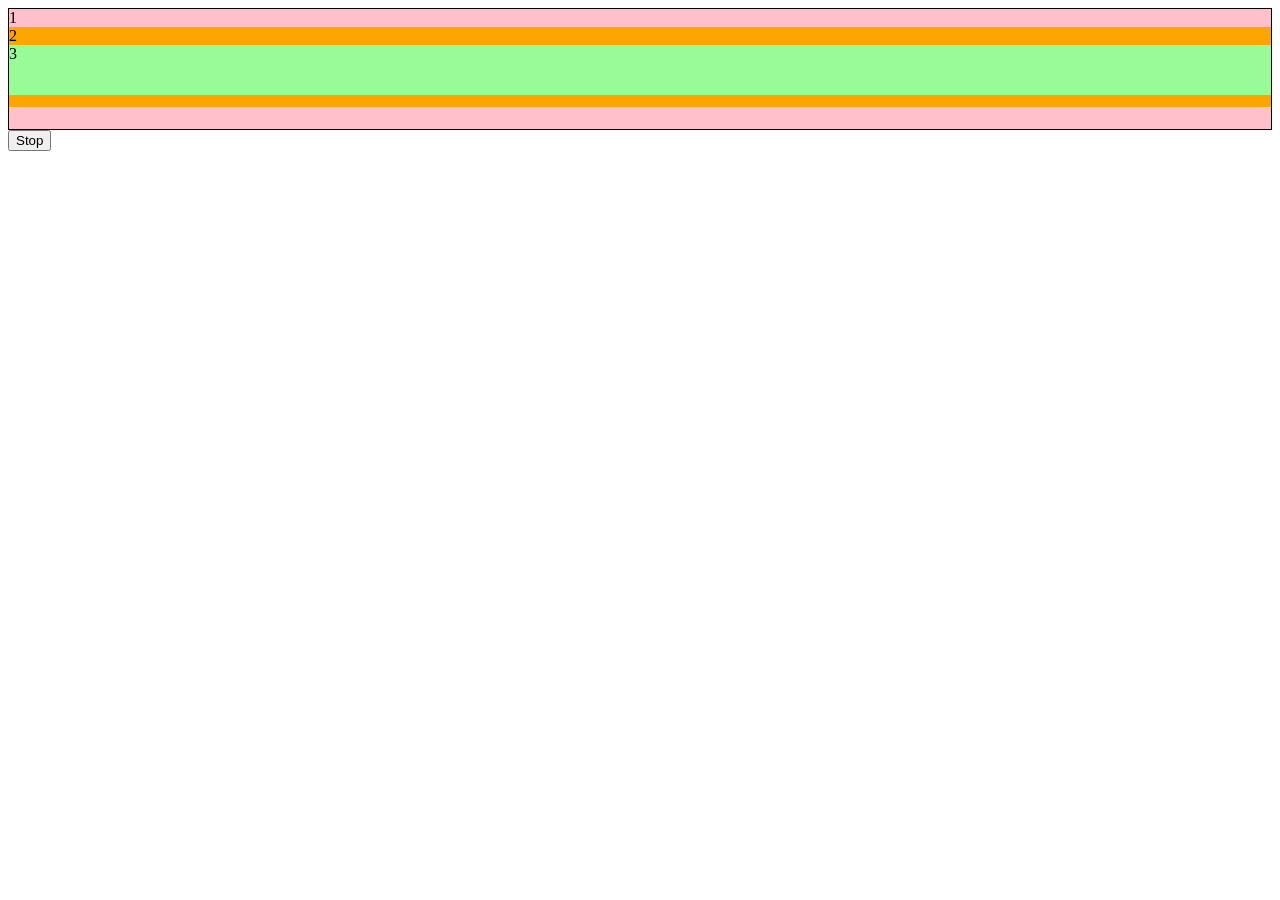
<file: session-10/code/index.html>
<!doctype html>
<html lang="en">
  <head>
    <meta charset="UTF-8" />
    <meta name="viewport" content="width=device-width, initial-scale=1.0" />
    <title>Document</title>

    <style>
      #one {
        border: 1px solid black;
        background-color: pink;
        height: 120px;
      }

      #two {
        background-color: orange;
        height: 80px;
      }

      #three {
        background-color: palegreen;
        height: 50px;
      }
    </style>
  </head>

  <!-- browser event  -->
  <body
    onload="
      setTimeout(() => {
        alert('Hi');
      }, 5000)
    "
  >
    <div id="one">
      1
      <div id="two">
        2
        <div id="three">3</div>
      </div>
    </div>

    <button id="btn">Stop</button>

    <script src="./js/script.js"></script>
  </body>
</html>
</file>
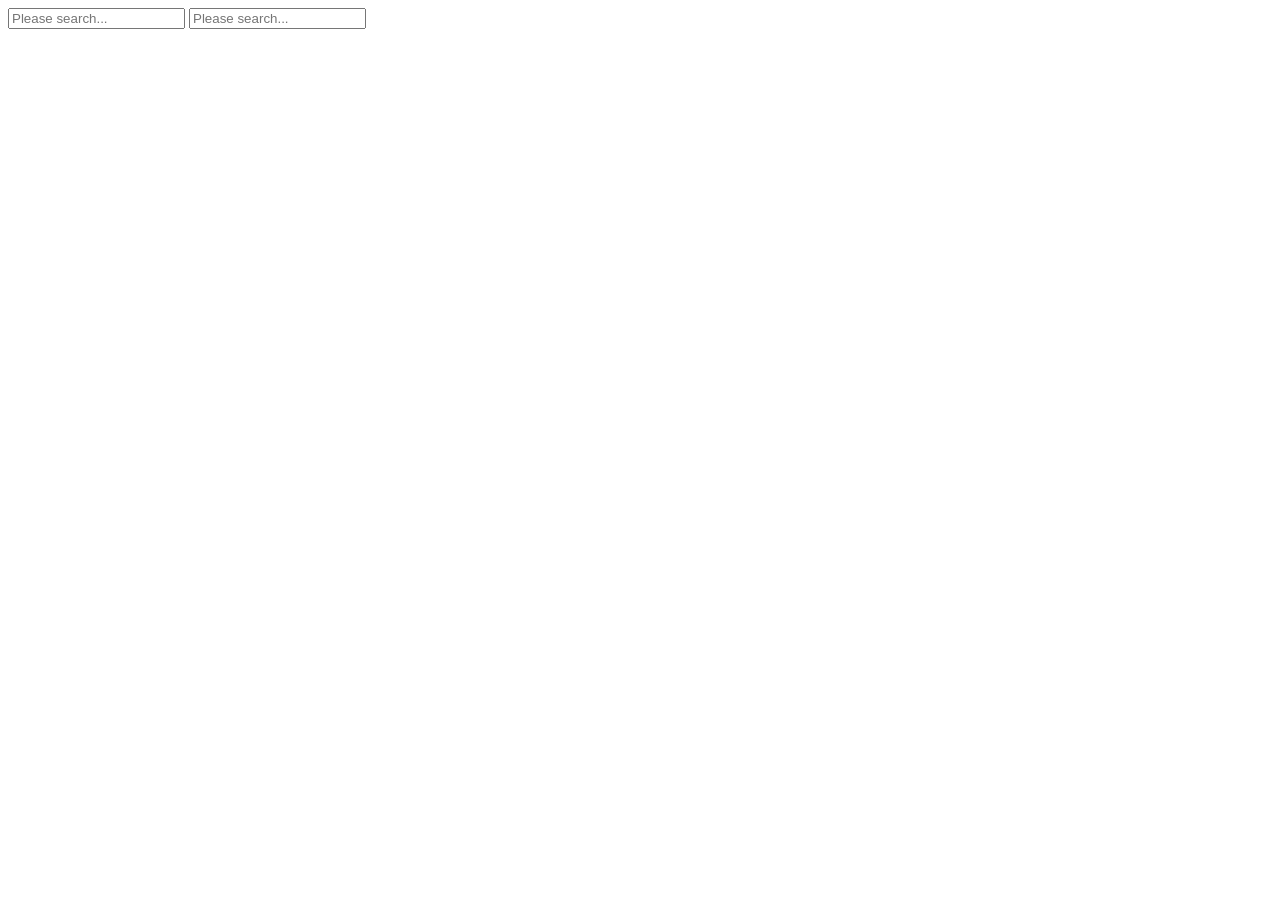
<file: session-12/code/index.html>
<!doctype html>
<html lang="en">
  <head>
    <meta charset="UTF-8" />
    <meta name="viewport" content="width=device-width, initial-scale=1.0" />
    <title>Document</title>
  </head>

  <body>
    <input type="text" id="debounce" placeholder="Please search..." />
    <input type="text" id="throttle" placeholder="Please search..." />
    <script src="./js/script.js"></script>
  </body>
</html>
</file>
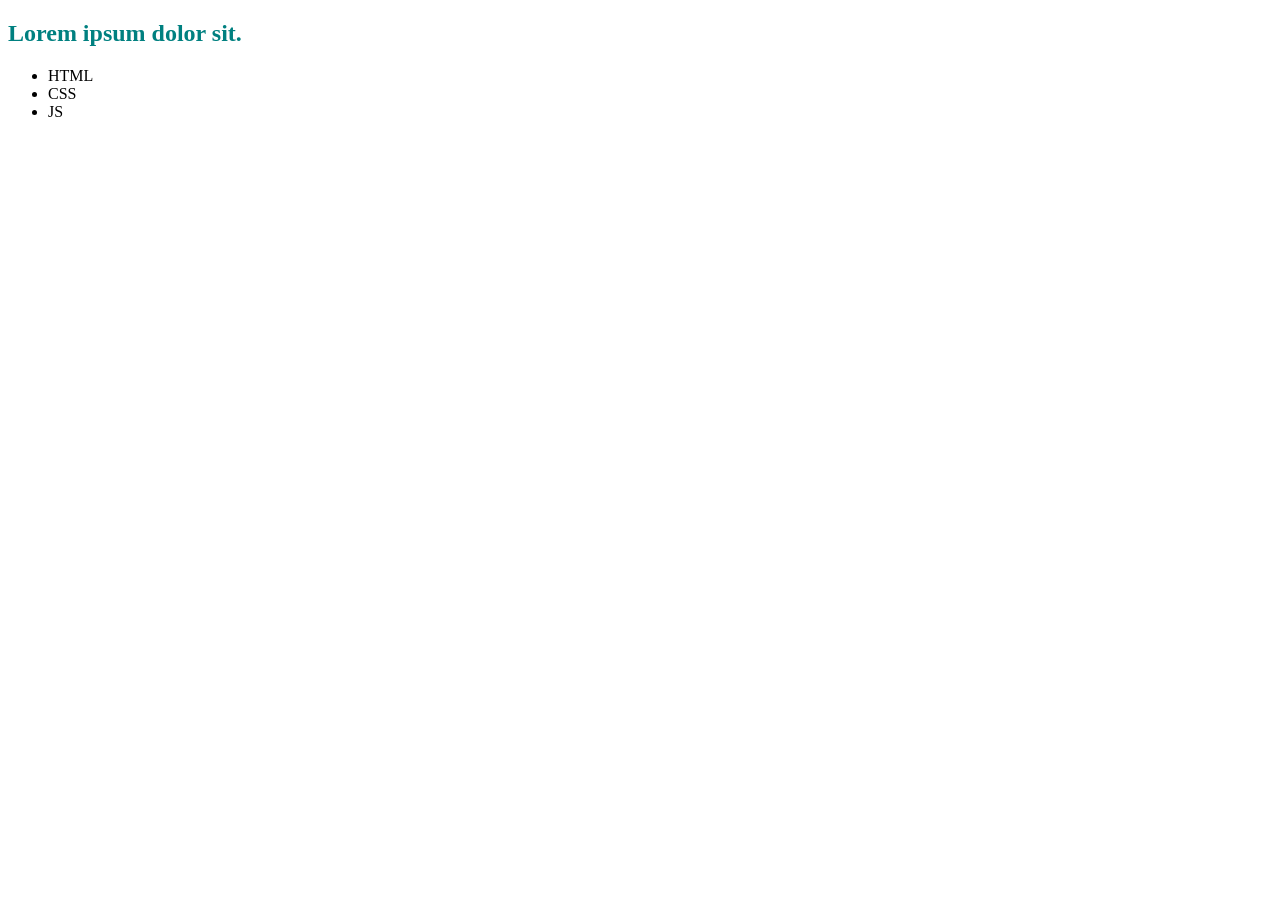
<file: session-7/code/index.html>
<!doctype html>
<html lang="en">
  <head>
    <meta charset="UTF-8" />
    <meta name="viewport" content="width=device-width, initial-scale=1.0" />
    <title>Document</title>
  </head>

  <body>
    <h2 id="sample" style="color: teal">Lorem ipsum dolor sit.</h2>
    <ul>
      <li class="item">HTML</li>
      <li class="item">CSS</li>
      <li class="item">JS</li>
    </ul>

    <script src="./js/script.js"></script>
  </body>
</html>
</file>
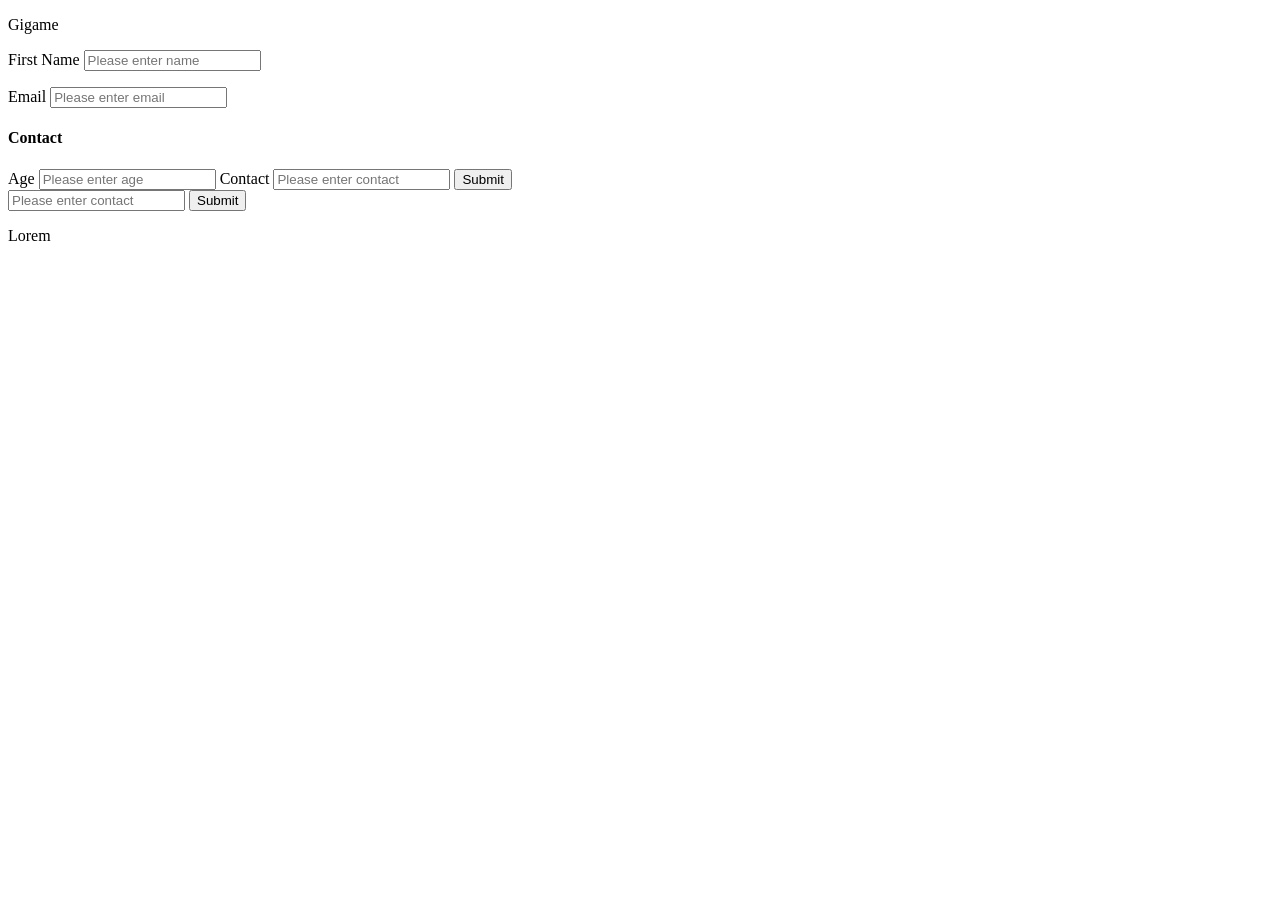
<file: session-9/code/index.html>
<!doctype html>
<html lang="en">
  <head>
    <meta charset="UTF-8" />
    <meta name="viewport" content="width=device-width, initial-scale=1.0" />
    <title>Document</title>

    <style>
      #one {
        border: 1px solid black;
        background-color: pink;
        height: 120px;
      }

      #two {
        background-color: orange;
        height: 80px;
      }

      #three {
        background-color: palegreen;
        height: 50px;
      }
    </style>
  </head>
  <body>
    <!-- <div id="one">
      1
      <div id="two">
        2
        <div id="three">3</div>
      </div>
    </div> -->

    <p id="sample" onclick="display()">Gigame</p>

    <!-- <p onmouseover="alert('mouseover')" style="background-color: aqua">Lorem</p>
    <p onmouseleave="alert('mouseleave')" style="background-color: aqua">
      Lorem
    </p>
    <p onmouseenter="alert('mouseenter')" style="background-color: aqua">
      Lorem
    </p> -->

    <!-- form events  -->
    <form>
      <label for="firstname">First Name</label>
      <input
        type="text"
        placeholder="Please enter name"
        id="firstname"
        name="firstname"
        value=""
        oninput="captureName()"
      />

      <p id="first"></p>

      <label for="email">Email</label>
      <input
        type="email"
        value=""
        placeholder="Please enter email"
        id="email"
        name="email"
      />

      <p id="email-error"></p>
    </form>

    <h4>Contact</h4>

    <form>
      <label for="age">Age</label>
      <input
        type="age"
        value=""
        placeholder="Please enter age"
        id="age"
        name="age"
      />

      <label for="contact">Contact</label>
      <input
        type="tel"
        value=""
        placeholder="Please enter contact"
        id="contact"
        name="contact"
      />

      <button type="click" onclick="captureUserInput()">Submit</button>
    </form>

    <form id="form">
      <input
        type="tel"
        value=""
        placeholder="Please enter contact"
        id="contact"
        name="contact"
      />
      <button>Submit</button>
    </form>

    <p id="test">Lorem</p>

    <script src="./js/script.js"></script>
  </body>
</html>
</file>
